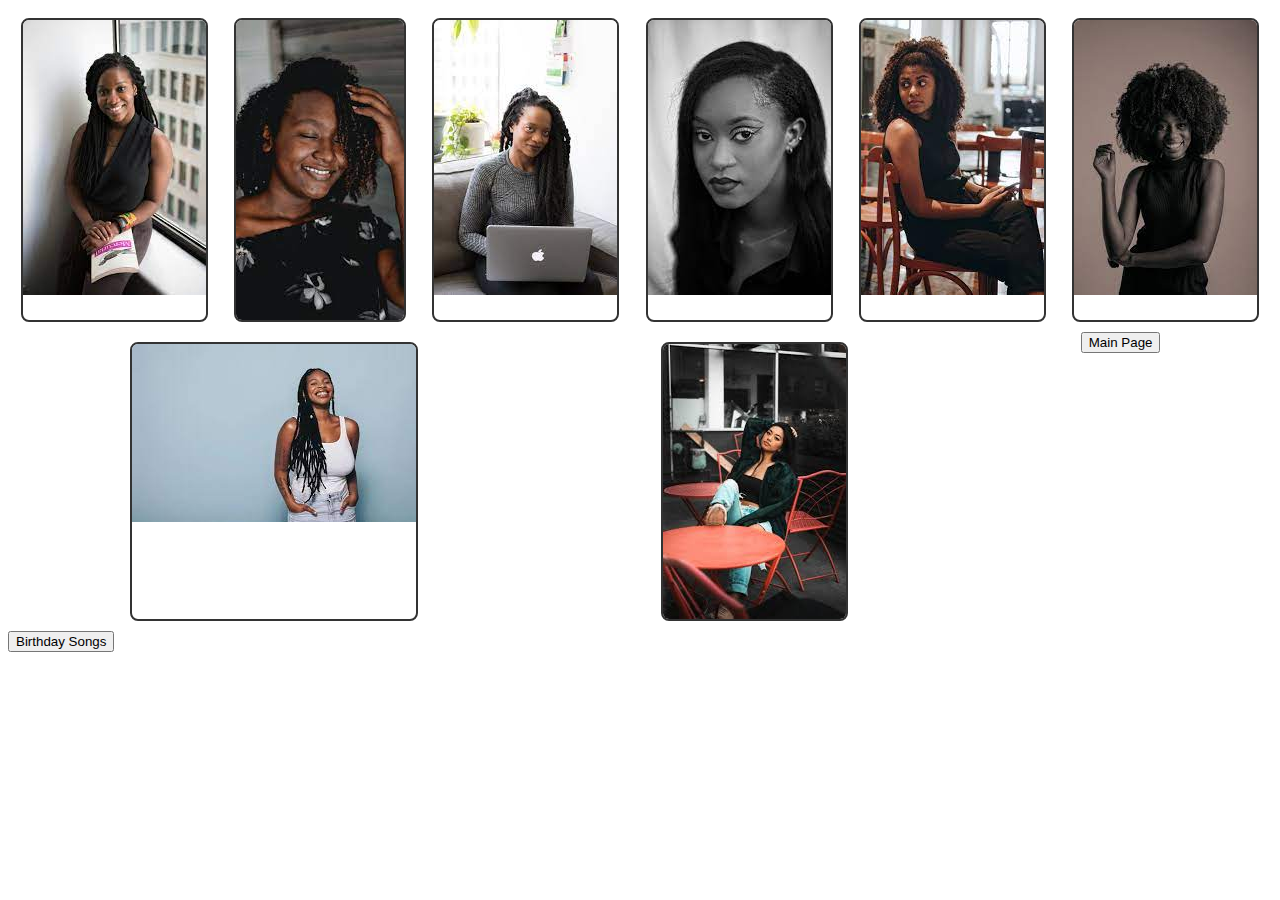
<file: gallery.html>
<!DOCTYPE html>
<html>
<head>
  <meta charset="utf-8">
  <meta name="viewport" content="width=device-width">
  <title>replit</title>
  <link href="gallery.css" rel="stylesheet" type="text/css" />
</head>

<body>
  <div id="gallery">
    <!-- Replace the image file paths with your own -->
    <div class="gallery-item float">
      <img src="images (3).jpeg" alt="Image 1">
    </div>
    <div class="gallery-item float">
      <img src="images (10).jpeg" alt="Image 2">
    </div>
      <div class="gallery-item float">
        <img src="images (5).jpeg" alt="Image 3">
      </div>
    <div class="gallery-item float">
      <img src="images (6).jpeg" alt="Image 4">
    </div>
    <div class="gallery-item">
      <img src="images (7).jpeg" alt="Image 5">
    </div>
    <div class="gallery-item">
      <img src="images (8).jpeg" alt="Image 6">
    </div>
    <div class="gallery-item">
      <img src="images (4).jpeg" alt="Image 7">
    </div>
    <div class="gallery-item">
      <img src="images (11).jpeg" alt="Image 8">
    </div>
      <a href="index.html">
      <button>Main Page</button>
    </div>
    </div>
      <a href="video.html"></a>
      <button>Birthday Songs</button>
    </div>
</body>
</html>
</file>
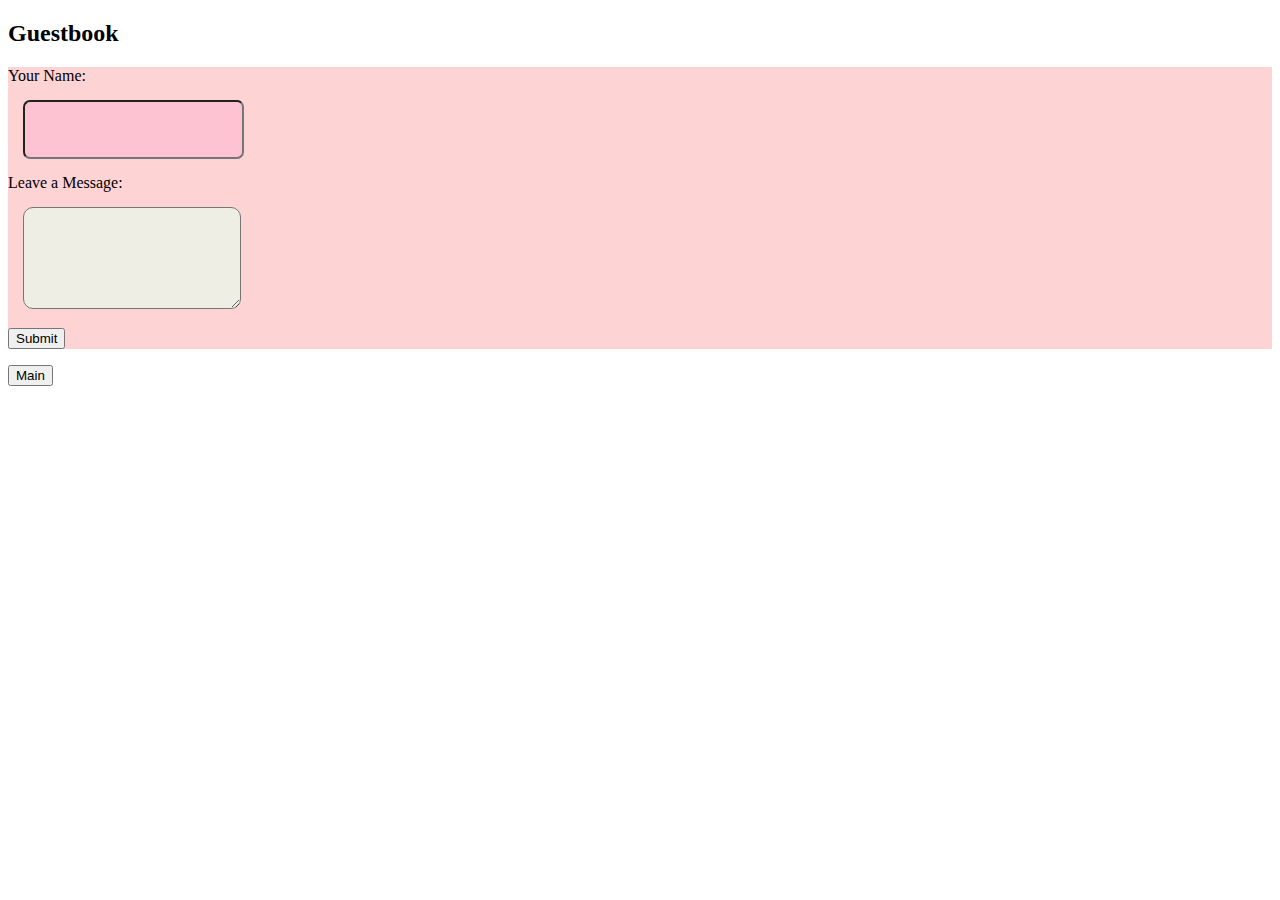
<file: guestbook.html>
<!DOCTYPE html>
<html>
<head>
  <title>My Page</title>
  <link href="guestbook.css" rel="stylesheet" type="text/css" />
</head>
<body>
  <div>
    <h2>
      Guestbook
    </h2>
    <form id="guestbookForm">
      <label for="name">Your Name:</label><br>
      <input type="text" id="name" required><br>
      <label for="message">Leave a Message:</label><br>
      <textarea id="message" rows="4" required></textarea><br>
      <button type="button" onclick="addMessage()">Submit</button>
 <div id="messages">
   <blockquote>
     
   </blockquote>
 </div>     
    </form>
  </div>
  <a href="index.html">
  <button>Main</button>
  <script src="guestbook.js"></script>
</body>
</html>
</file>
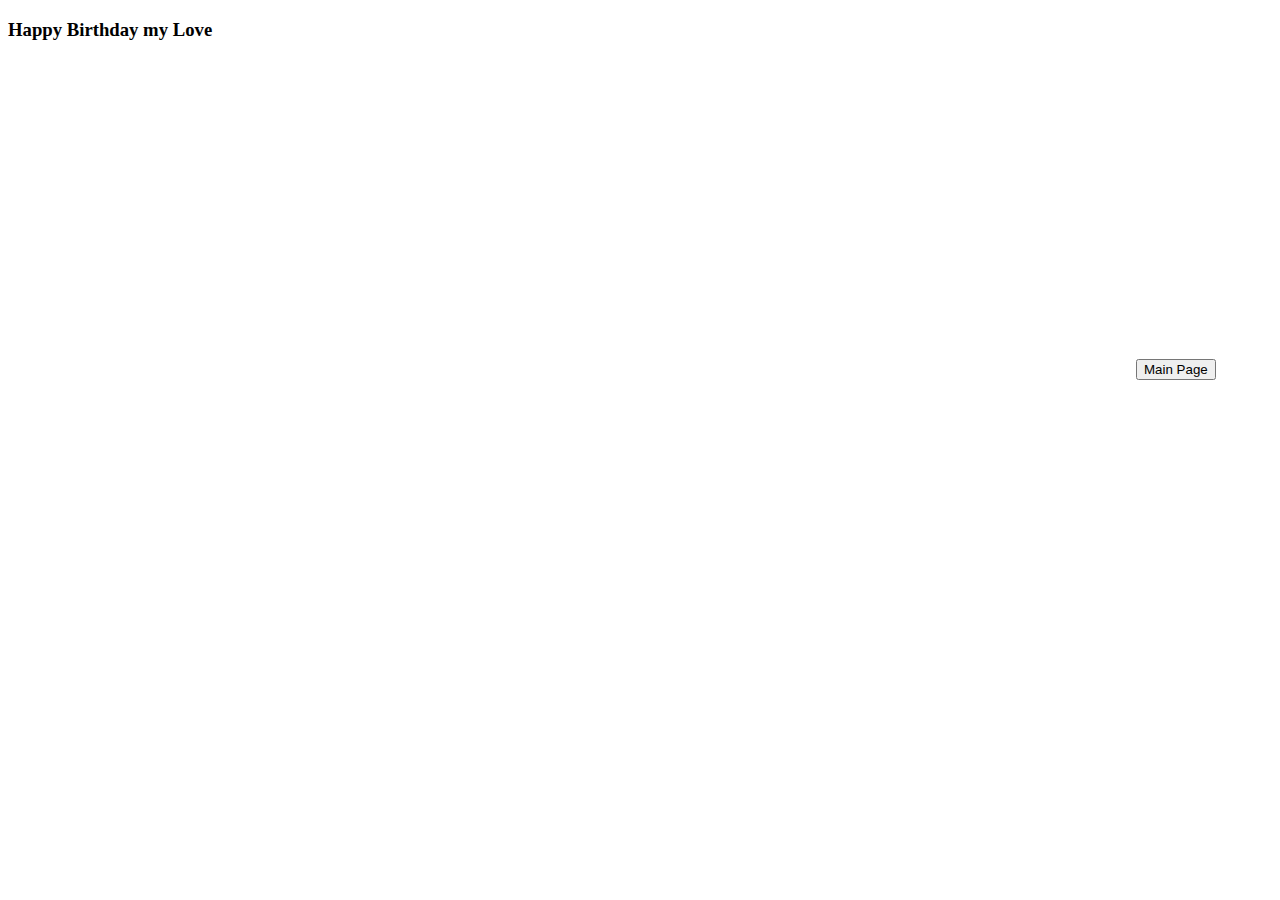
<file: video.html>
<!DOCTYPE html>
<html lang="en">
<head>
  <title>Birthday Video</title>
</head>
<body>
 <h3>Happy Birthday my Love</h3>
   <iframe width="560" height="315" src="https://www.youtube.com/embed/jgfu30N-zpY?si=tS9lpkBm3PnwJ0hq" title="YouTube video player" frameborder="0" allow="accelerometer; autoplay; clipboard-write; encrypted-media; gyroscope; picture-in-picture; web-share" referrerpolicy="strict-origin-when-cross-origin" allowfullscreen></iframe>

  <iframe width="560" height="315" src="https://www.youtube.com/embed/NNYG7JhxYjg?si=V9xmEx9eTEXMA6X2" title="YouTube video player" frameborder="0" allow="accelerometer; autoplay; clipboard-write; encrypted-media; gyroscope; picture-in-picture; web-share" referrerpolicy="strict-origin-when-cross-origin" allowfullscreen></iframe>
  </div>
    <a href="index.html"></a>
    <button>Main Page</button>
  </div>
</body>
</html>
</file>
<file: gallery.css>
#gallery {
    display: flex;
    flex-wrap: wrap;
    justify-content: space-around;
  }
  .gallery-item {
    margin: 10px;
    overflow: hidden;
    border: 2px solid#333;
    border-radius: 8px;
    box-shadow: 0 0 10px rga(0, 0, 0, 0.1);;
  }
  .gallery-item img{
    width:100%;
    height: auto;
    display: block;
  }
</file>
<file: guestbook.css>
#guestbook {
    background-color: #fff;
    padding: 20px;
    border: 2px solid #333;
    border-radius: 10px;
    margin-top: 20px;
  }
  
  #guestbookForm {
    margin-bottom: 15px;
    background-color: #fed3d3;
  }
  
  #messages {
    margin-top: 10px;
    
  }
  #name {
    padding : 20px;
    margin :15px;
    background-color: #fec3d3;
    border-radius: 7px;
  }

  #message {
    color: black;
    padding : 20px;
    margin :15px;
    background-color: #eeeee4;
    border-radius: 10px;
    cursor: pointer;
    
  }
</file>
